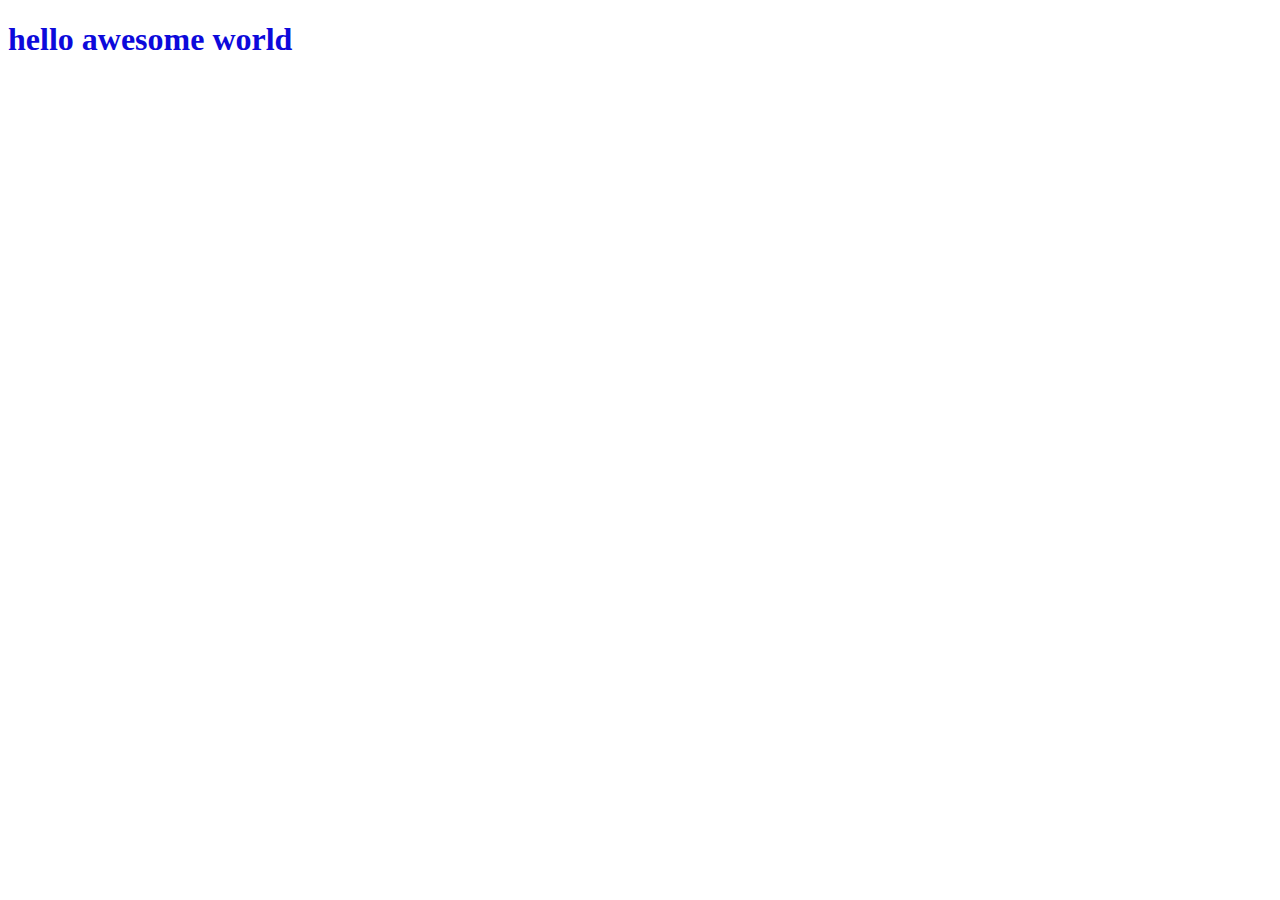
<file: index.html>
<!DOCTYPE html>
<html lang="en">
<head>
    <meta charset="UTF-8">
    <meta http-equiv="X-UA-Compatible" content="IE=edge">
    <meta name="viewport" content="width=device-width, initial-scale=1.0">
    <link rel="stylesheet" href="styles.css">
    <title>Alina</title>
</head>
<body>
 <h1> hello awesome world </h1>  
</body>
</html>
</file>
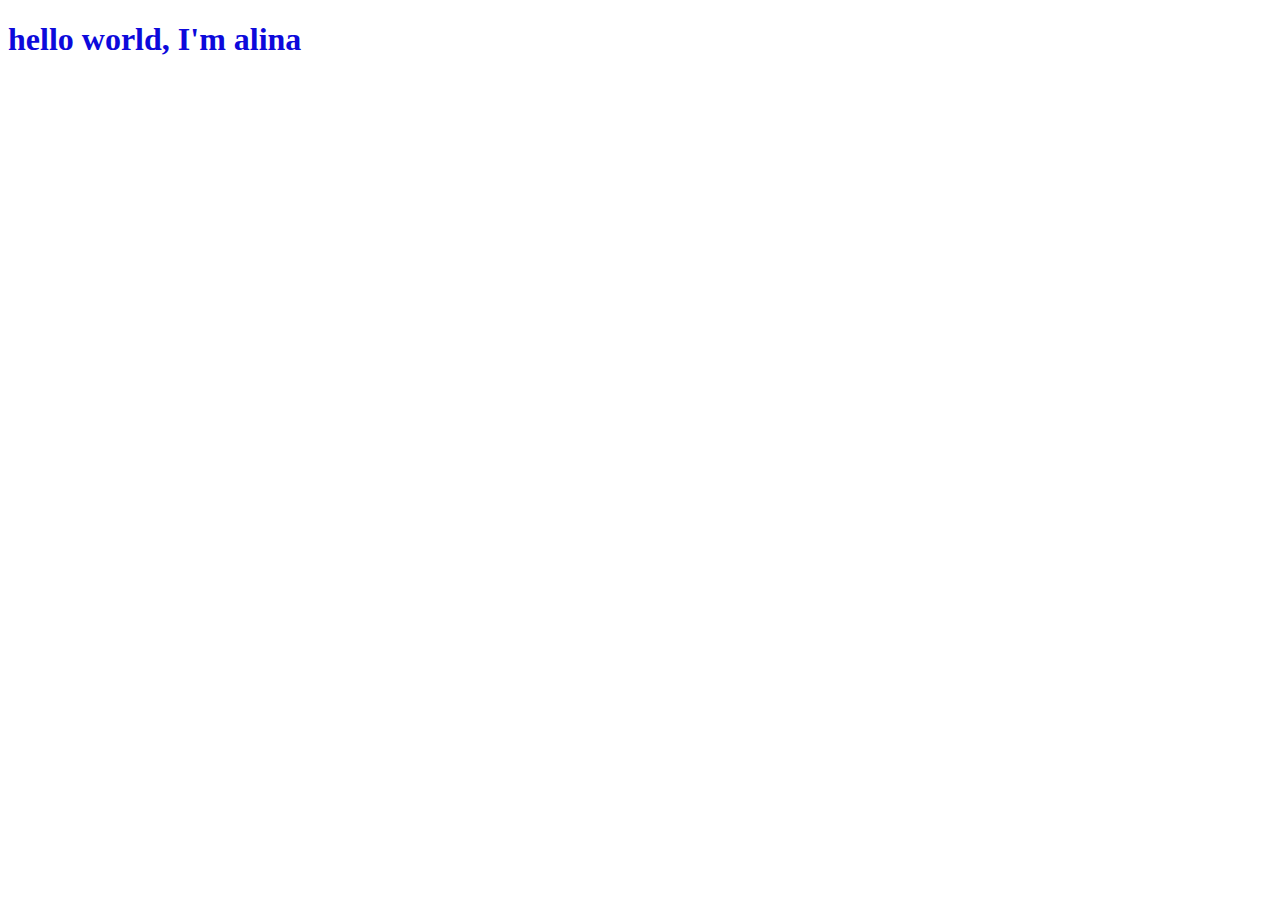
<file: idex.html>
<!DOCTYPE html>
<html lang="en">
<head>
    <meta charset="UTF-8">
    <meta http-equiv="X-UA-Compatible" content="IE=edge">
    <meta name="viewport" content="width=device-width, initial-scale=1.0">
    <link rel="stylesheet" href="styles.css">
    <title>Alina</title>
</head>
<body>
 <h1> hello world, I'm alina </h1>  
</body>
</html>
</file>
<file: styles.css>
h1 {
    color: #0d09db;

}
</file>
